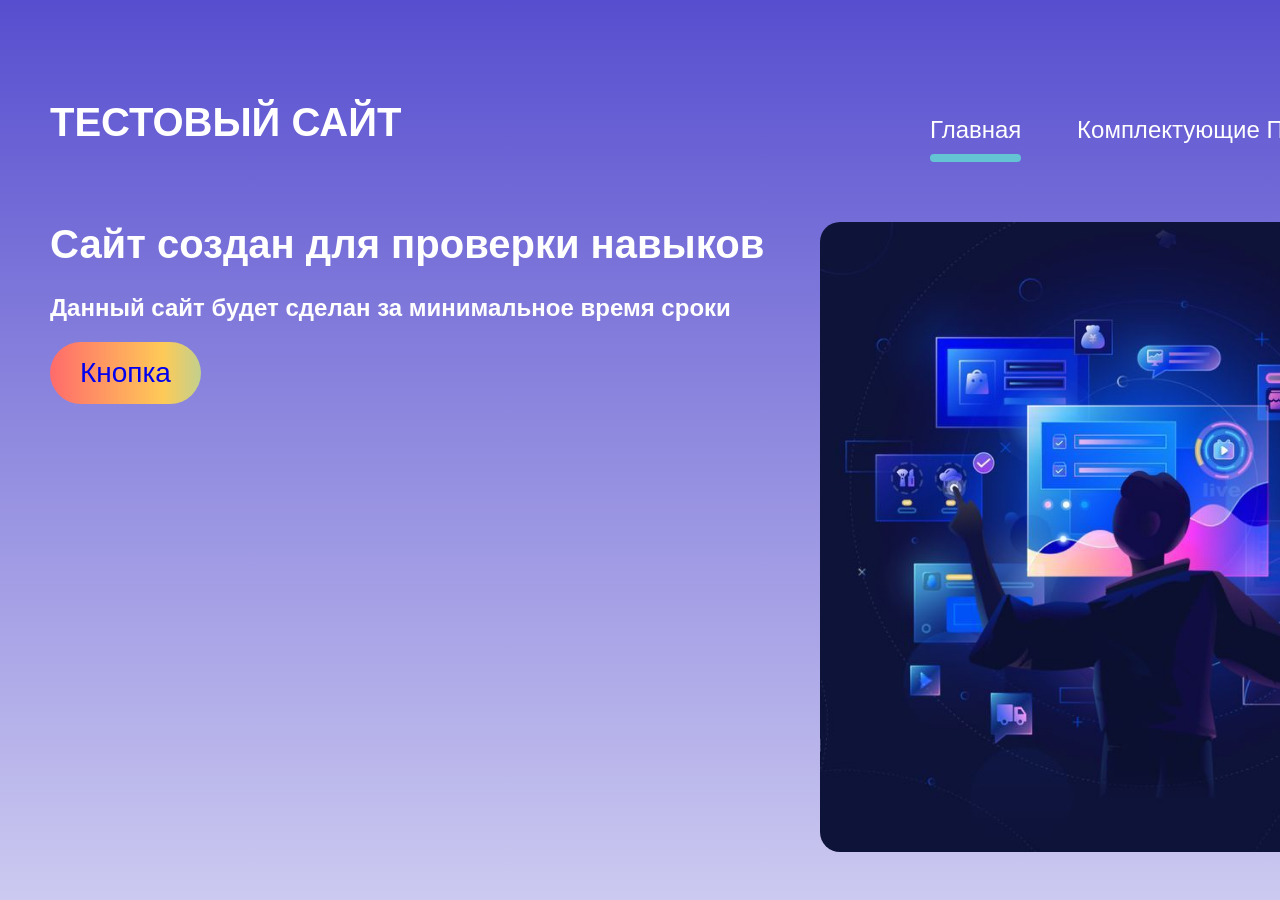
<file: index.html>
<!DOCTYPE html>
<html lang="rus">
<head>
    <meta charset="UTF-8">
    <meta name="viewport" content="width=device-width, initial-scale=1.0">
    <title>Test</title>
    <link rel="icon" href="./media/logo.png">
    <link rel="stylesheet" href="./style.css">
</head>
<body>
    <div class="wrapper">    
        <header class="container">
            <span class="logo">Тестовый сайт</span>
            <nav>
                <ul>
                    <li class="active"><a href="./index.html">Главная</a></li>
                    <li><a href="./programs.html">Комплектующие ПК</a></li>
                    <li><a href="./Dictionary.html">Словарь</a></li>
                </ul>
            </nav>
        </header>
        <div class="hero container">
            <div class="hero--info">
                <h1>Сайт создан для проверки навыков</h1>
                <h2>Данный сайт будет сделан за минимальное время сроки</h2>
                <button class="btn"><a href="ricrol.html">Кнопка</a></button>
            </div>
            <img src="./media/pc1.jpg" alt="PC">
        </div>
    </div>
</body>
</html>
</file>
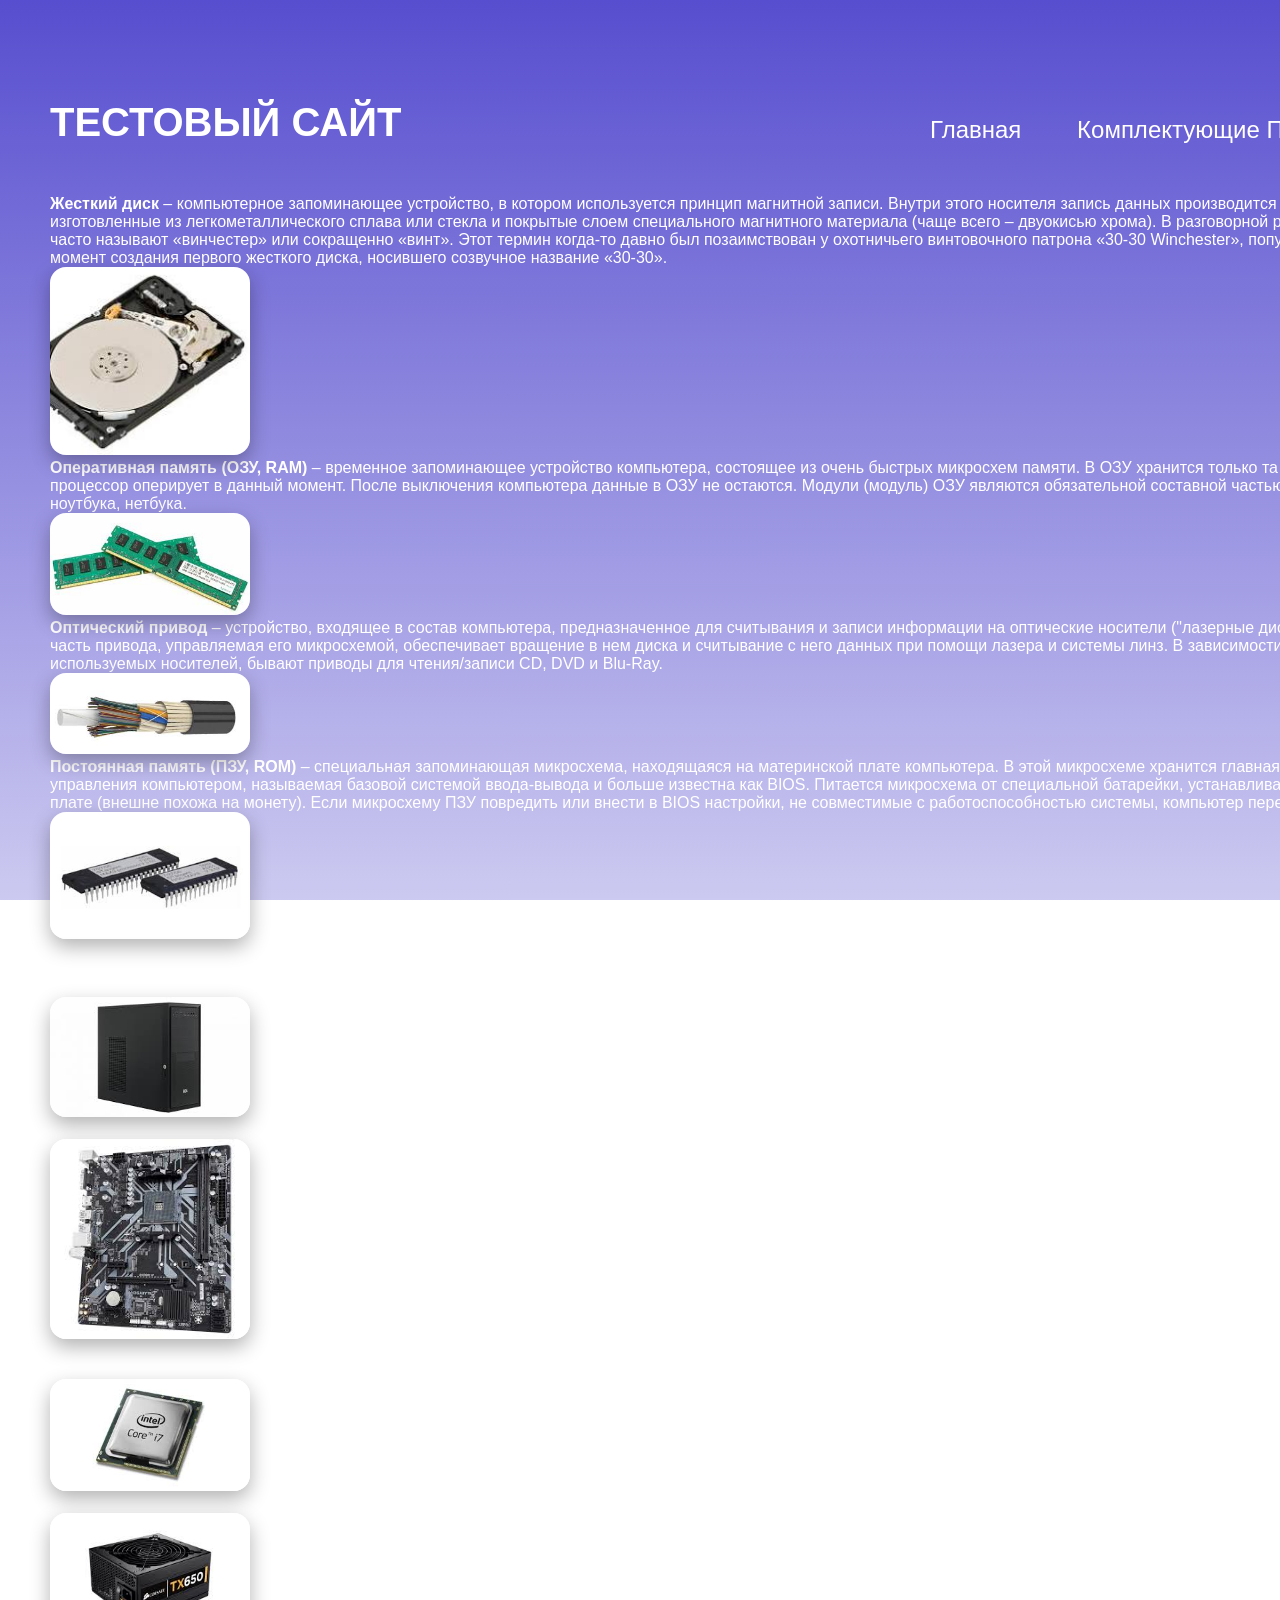
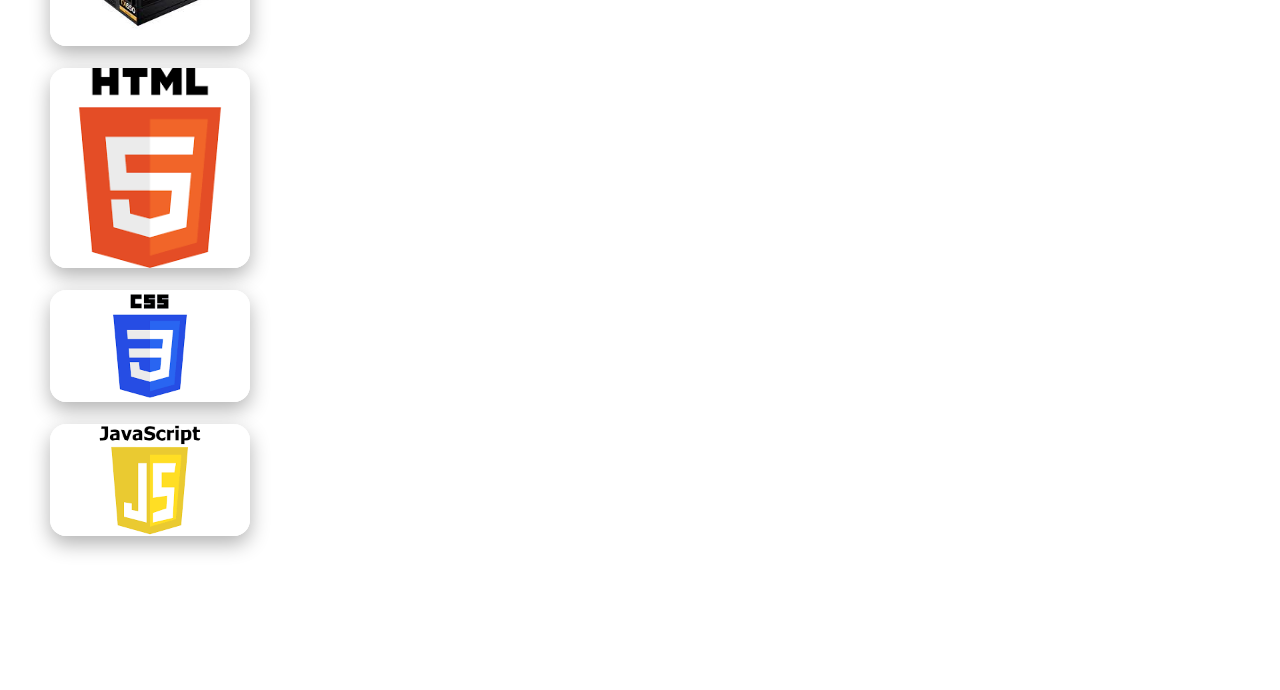
<file: Dictionary.html>
<!DOCTYPE html>
<html lang="rus">
<head>
    <meta charset="UTF-8">
    <meta name="viewport" content="width=device-width, initial-scale=1.0">
    <title>Test</title>
    <link rel="icon" href="./media/logo.png">
    <link rel="stylesheet" href="./style.css">
</head>
<body>
    <div class="wrapper">    
        <header class="container">
            <span class="logo">Тестовый сайт</span>
            <nav>
                <ul>
                    <li><a href="./index.html">Главная</a></li>
                    <li><a href="./programs.html">Комплектующие ПК</a></li>
                    <li class="active"><a href="./Dictionary.html">Словарь</a></li>
                </ul>
            </nav>
        </header>
    </div>
    <div class="hero container">
        <div class="hero--info" id="text">
            <div class="dict-item">
                <div class="dict-text">
                    <strong>Жесткий диск</strong> – компьютерное запоминающее устройство, в котором используется принцип магнитной записи. Внутри этого носителя запись данных производится на жесткие пластины, изготовленные из легкометаллического сплава или стекла и покрытые слоем специального магнитного материала (чаще всего – двуокисью хрома). В разговорной речи жесткий диск часто называют «винчестер» или сокращенно «винт». Этот термин когда-то давно был позаимствован у охотничьего винтовочного патрона «30-30 Winchester», популярного в США на момент создания первого жесткого диска, носившего созвучное название «30-30».
                </div>
                <div class="dict-image">
                    <img src="./media/hdd.jpeg" alt="HDD">
                </div>
            </div>
            <div class="dict-item">
                <div class="dict-text">
                    <strong>Оперативная память (ОЗУ, RAM)</strong> – временное запоминающее устройство компьютера, состоящее из очень быстрых микросхем памяти. В ОЗУ хранится только та информация, которой процессор оперирует в данный момент. После выключения компьютера данные в ОЗУ не остаются. Модули (модуль) ОЗУ являются обязательной составной частью любого компьютера, ноутбука, нетбука.
                </div>
                <div class="dict-image">
                    <img src="./media/ram.jpeg" alt="RAM">
                </div>
            </div>
            <div class="dict-item">
                <div class="dict-text">
                    <strong>Оптический привод</strong> – устройство, входящее в состав компьютера, предназначенное для считывания и записи информации на оптические носители ("лазерные диски"). Механическая часть привода, управляемая его микросхемой, обеспечивает вращение в нем диска и считывание с него данных при помощи лазера и системы линз. В зависимости от типов используемых носителей, бывают приводы для чтения/записи CD, DVD и Blu-Ray.
                </div>
                <div class="dict-image">
                    <img src="./media/OP.jpeg" alt="Оптический привод">
                </div>
            </div>
            <div class="dict-item">
                <div class="dict-text">
                    <strong>Постоянная память (ПЗУ, ROM)</strong> – специальная запоминающая микросхема, находящаяся на материнской плате компьютера. В этой микросхеме хранится главная программа управления компьютером, называемая базовой системой ввода-вывода и больше известна как BIOS. Питается микросхема от специальной батарейки, устанавливаемой на материнской плате (внешне похожа на монету). Если микросхему ПЗУ повредить или внести в BIOS настройки, не совместимые с работоспособностью системы, компьютер перестанет работать.
                </div>
                    <div class="dict-image">
                    <img src="./media/rom.jpeg" alt="ROM">
                </div>
            </div>
            <div class="dict-item">
                <div class="dict-text">
                    <strong>Системный блок</strong> – главный узел персонального компьютера, который включает в себя все основные устройства системы. Представляет собой ящик, изготавливаемый чаще всего из металла и пластика (корпус), в котором содержатся материнская плата, центральный процессор, видеокарта, жесткие диски, оперативная память, приводы оптических дисков, блок питания и некоторые другие элементы. К системному блоку подсоединяется клавиатура, мышка, монитор, аудиоколонки и другое оборудование.
                </div>
                <div class="dict-image">
                    <img src="./media/sisBlok.jpeg" alt="Системный блок">
                </div>
            </div>
            <div class="dict-item">
                <div class="dict-text">
                    <strong>Системная плата</strong> – это основная плата компьютера, к которой подсоединяются все остальные его части (процессор, видеокарта, ОЗУ и др.).
                </div>
                <div class="dict-image">
                    <img src="./media/plata.jpeg" alt="Системная плата">
                </div>
            </div>
            <div class="dict-item">
                <div class="dict-text">
                    <strong>Центральный процессор</strong> – основная составная часть любого компьютера. Это устройство осуществляет обработку всей информации, выполняет команды пользователя и руководит другими частями компьютера.
                </div>
                <div class="dict-image">
                    <img src="./media/cpu.jpeg" alt="CPU">
                </div>
            </div>
            <div class="dict-item">
                <div class="dict-text">
                    <strong>PSU (Power Supply Unit)</strong> – Блок питания. Подает электричество на компоненты.
                </div>
                <div class="dict-image">
                    <img src="./media/psu.jpeg" alt="PSU">
                </div>
            </div>
            <div class="dict-item">
                <div class="dict-text">
                    <strong>HTML (HyperText Markup Language)</strong> – Язык разметки. Скелет страницы (заголовки, кнопки, таблицы).
                </div>
                <div class="dict-image">
                    <img src="./media/html.png" alt="HTML">
                </div>
            </div>
            <div class="dict-item">
                <div class="dict-text">
                    <strong>CSS (Cascading Style Sheets)</strong> – Язык стилей. Отвечает за внешний вид (цвета, шрифты, анимация, сетки).
                </div>
                <div class="dict-image">
                    <img src="./media/css.png" alt="CSS">
                </div>
            </div>
            <div class="dict-item">
                <div class="dict-text">
                    <strong>JavaScript (JS)</strong> – Язык программирования для браузеров. Добавляет интерактивность (слайдеры, отправка форм без перезагрузки).
                </div>
                <div class="dict-image">
                    <img src="./media/js.png" alt="JS">
                </div>
            </div>
        </div>
    </div>
</body>
</html>
</file>
<file: style.css>
body {
    font-family: Arial, Helvetica, sans-serif;
    background-image: linear-gradient(rgb(87, 78, 207), rgba(87, 78, 207, 0.3));
    background-size: cover;
    background-position: center;
    background-attachment: fixed;
    margin: 0;
    padding: 50px;
    transition: opacity 0.3s ease;
    color: #fff;
}

a {
    text-decoration: none;
}

.container {
    width: 1400px;
    margin: 0 auto;
}

header {
    padding: 50px 0;
}

header .logo {
    text-transform: uppercase;
    font-size: 40px;
    font-weight: 800;
    color: #fff;
}

header nav {
    float:right;
    width: 40%;
}

header nav ul {
    list-style: none;
    display: flex;
    justify-content: space-between;
}

header nav ul li {
    display: inline-block;
}

header nav ul li a {
    color:#ffffff;
    font-size: 24px;
}

header nav ul li:not(.active):not(.btn) a:hover {
    border-bottom: 5px solid #2d286e;
}

header nav ul li.active::after {
    pointer-events: none;
    content: '';
    display: block;
    width: 2%px;
    height: 8px;
    background: #64c4d4;
    border-radius: 10px;
    position: relative;
    top: 10px;
    left: 0px;
}

.hero {
    padding-bottom: 100px;
    position: relative;
}

.hero--info h2 {
    color: #fff;
    font-size: 24px;
    font-weight: 600;
}

.hero--info h1 {
    color: #fff;
    font-size: 40px;
    font-weight: 600;
}

.hero--info p footer{
    color: #fff;
    font-size: 10px;
    font-weight: 600;
}

.hero--info .btn {
    background: linear-gradient(90deg, #ff6b6b, #feca57, #48dbfb, #ff9ff3, #ff6b6b);
    background-size: 300% auto;
    animation: rainbowShift 3s ease infinite;
    color: #ffffff;
    border-radius: 50px;
    padding: 15px 30px;
    border: 0;
    transition: all 500ms ease;
    font-size: 28px;
}

.hero--info .btn:hover {
    cursor: pointer;
    transform: scale(1.1);
}

.hero img {
    position: absolute;
    top: 0px;
    right: 0;
    max-width: 45%;
    height: auto;
    border-radius: 20px;
}

.dict-image img {
    position: relative;
    width: 100%;
    max-width: 200px;
    height: auto;
    border-radius: 16px;
    box-shadow: 0 8px 20px rgba(0,0,0,0.3);
}

.table {
    width: 1200px;
    padding: 200px;
}

.table h2 {
    color: #ffffff;
    text-align: center;
    font-size: 28px;
}

.table table {
    border-collapse: collapse;
    border-radius: 10px;
    overflow: hidden;
    width: 100%;
    background: rgba(255,255,255,0.05);
}

.table table tr th {
    background: a53689;
    color: white;
    font-size: 26px;
}

.table table tr td {
    background-color: rgba(255,255,255,0.1);
    font-size: 24px;
    color: #ffffff;
}
</file>
